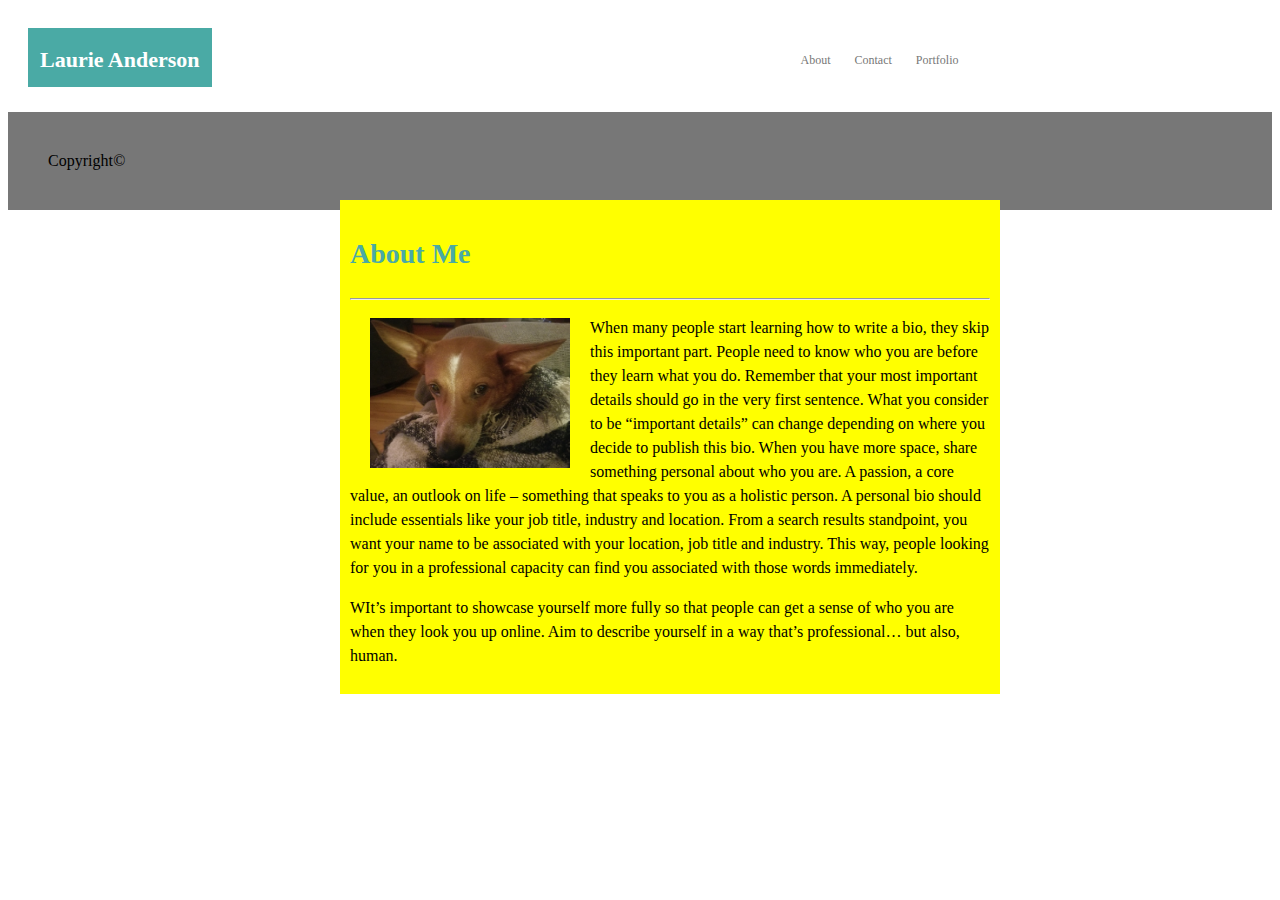
<file: index.html>
<!DOCTYPE html>
<html lang="en-us">

<head>
    <meta charset="UTF-8">
    <link rel="stylesheet" type="text/css" href="assets/css/style.css">
    <title>Index</title>
</head>

<body>

    <header>
        <div class="header">
            <a href="#default" class="logo">Laurie Anderson</a>
            <div class="header-right">
                <a class="active" href="#index">About</a>
                <a href="#contact">Contact</a>
                <a href="#Portfolio">Portfolio</a>
            </div>
        </div>
    </header>
    
    <div id="wrapper">
    <section id="full">
        <h2 class="style1">About Me</h2>

        <hr class="Hor Line">   
        <img src="assets/images/Image6.PNG" alt="Dog" height="150" width="200" class="image6"/>
        <p>
            When many people start learning how to write a bio, they skip this important part. People need to know
            who you are before they learn what you do. Remember that your most important details should go in the
            very first sentence.
            What you consider to be “important details” can change depending on where you decide to publish this
            bio. When you have more space, share something personal about who you are. A passion, a core value, an
            outlook on life – something that speaks to you as a holistic person.
            A personal bio should include essentials like your job title, industry and location. From a search
            results standpoint, you want your name to be associated with your location, job title and industry.
            This way, people looking for you in a professional capacity can find you associated with those words
            immediately.
        </p>
        <p>
            WIt’s important to showcase yourself more fully so that people can get a sense of who you are when they
            look you up online. Aim to describe yourself in a way that’s professional… but also, human.
        </p>
        
    </section>
    </div>

    <footer>
        <div class="copyright">Copyright<i class="material-icons">&#169;</i></div>
    </footer>

</body>

</html>
</file>
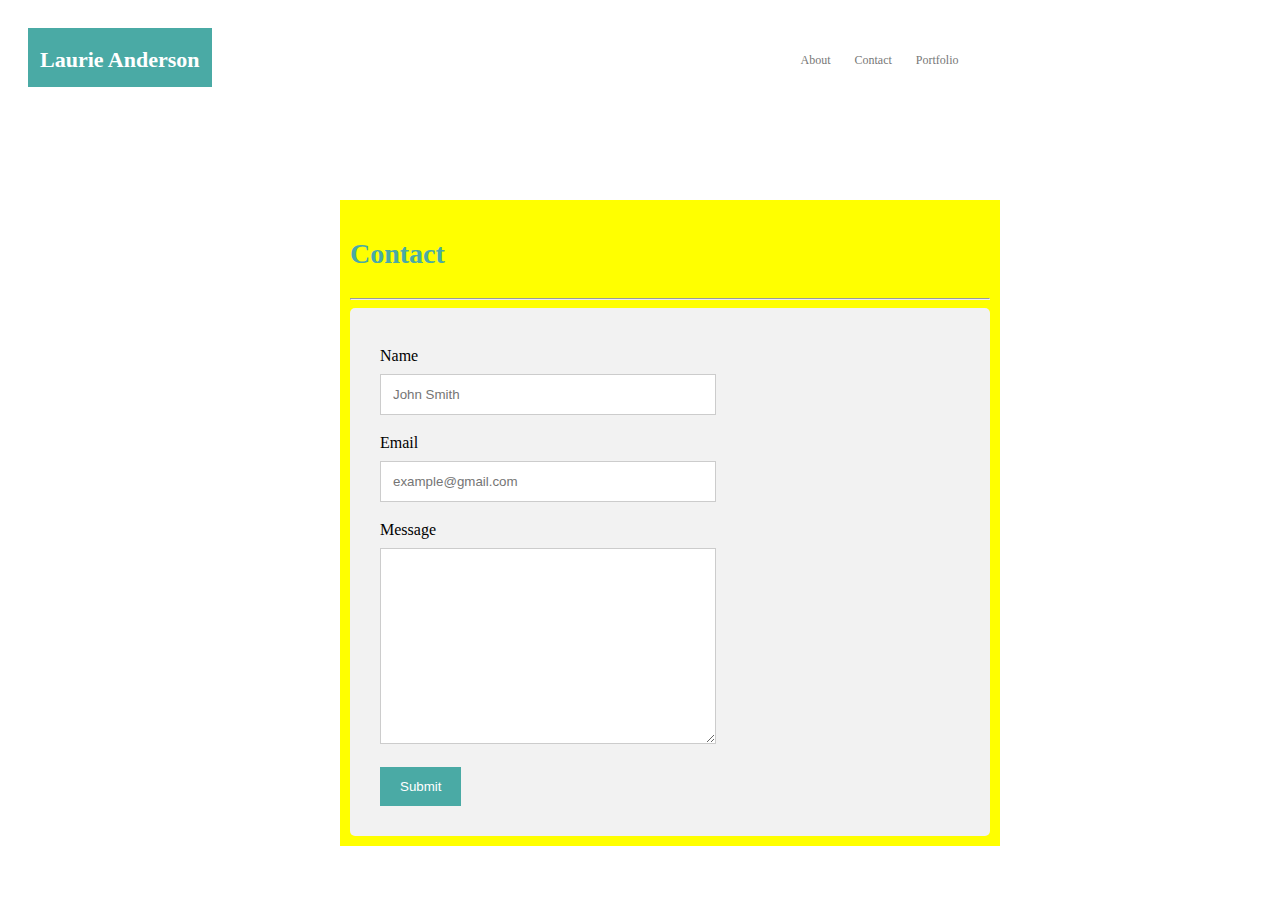
<file: contact.html>
<!DOCTYPE html>
<html lang="en-us">

<head>
    <meta charset="UTF-8">
    <link rel="stylesheet" type="text/css" href="assets/css/style.css">
    <title>Contact</title>
</head>

<body>

    <header>
        <div class="header">
            <a href="#default" class="logo">Laurie Anderson</a>
            <div class="header-right">
                <a class="active" href="#index">About</a>
                <a href="#contact">Contact</a>
                <a href="#Portfolio">Portfolio</a>
            </div>
        </div>
    </header>

    <div id="wrapper">
        <section id="full">
            <h2 class="style1">Contact</h2>

            <hr class="Hor Line">
            <div class="container">
                <div class="row">
                    <div class="column">
                        <form action="/action_page.php">
                            <label for="fname">Name</label>
                            <input type="text" id="fname" name="Name" placeholder="John Smith">
                            <label for="lname">Email</label>
                            <input type="text" id="lname" name="Email" placeholder="example@gmail.com">
                            </select>
                            <label for="subject">Message</label>
                            <textarea id="subject" name="subject" placeholder="" style="height:170px"></textarea>
                            <input type="submit" value="Submit">
                        </form>
                    </div>
                </div>
            </div>

        </section>
    </div>
</file>
<file: assets/css/style.css>
.body {
  font-family: Arial, 'Helvetica neue', helvetica, sans-serif;
  border: #dddddd;
  background-color: #aa4a52;
  padding: 40px;
}

.header {
    overflow: hidden;
    text-align: center:
    width: 960px;
    background-color: #ffffff;
    color: #777777;
    padding: 20px;
    Border: #cccccc;
    font-family: 'Georgia',Times, 'Times New Roman', serif;
  }
  
  /* Style the header links */
  .header a {
    float:left;
    color: #777777;;
    text-align: center;
    background-color: #ffffff;
    padding: 12px;
    text-decoration: none;
    font-size: 12px; 
    line-height: 40px;
    Border: #777777;
  }
  
  .header a.logo {
    background-color: #4aaaa5;
    text-align: center;
    color: #ffffff;
    font-size: 22px;
    font-weight: bold;
    height: 35px
  }
  
  /* Change the background color on mouse-over */
  .header a:hover {
    background-color: #ddd;
    color: black;
  }
  
  /* Style the active/current link*/
  .header a.active {
    color: 4aaaa5;
  }
  
  /* Float the link section to the right */
  .header-right {
    float: right;
    margin-right: 23%;
  }

#wrapper {
    Width: 960px;
    background-color: #4aaaa5;
    position: relative
    float: center;
    }

.image6 {
    float: left;
    padding: 10px 20px;
    }

.hr {
    height: 20px;
}

#full {
    width: 50%;
    display: block;
    background-color: yellow;
    line-height: 1.5;
    border: #777777;
    padding: 10px;
    margin: 20px;
    position: absolute;
    top: 20%;
    left:25%;
    }

.style1 {
  color: #4aaaa5;
  font-size: 28px;
  font-weight: bold;
}
  .footer {
    position: fixed;
    left: 0;
    bottom: 0;
    width: 100%;
    background-color: #777777;
    color: white;
    text-align: center;
  }
  .copyright {
    padding: 40px;
    background-color: #777777;
    }

    
/* Add media queries for responsiveness - when the screen is 600px wide or less, stack the links on top of each other */ 
/* @media screen and (max-width: 600px) {
  .header a {
    float: none;
    display: block;
    text-align: left;
  }
  .header-right {
    float: none;
  }
  

* {
    box-sizing: border-box;
}

/* Style inputs */
input[type=text], select, textarea {
  width: 100%;
  padding: 12px;
  border: 1px solid #ccc;
  margin-top: 6px;
  margin-bottom: 16px;
  resize: vertical;
}

input[type=submit] {
  background-color: #4aaaa5;
  color: white;
  padding: 12px 20px;
  border: none;
  cursor: pointer;
}

input[type=submit]:hover {
  background-color: teal;
}

/* Style the container/contact section */
.container {
  border-radius: 5px;
  background-color: #f2f2f2;
  padding: 10px;
}

/* Create two columns that float next to eachother */
.column {
  float: left;
  width: 50%;
  margin-top: 6px;
  padding: 20px;
}

/* Clear floats after the columns */
.row:after {
  content: "";
  display: table;
  clear: both;
}

/* Responsive layout - when the screen is less than 600px wide, make the two columns stack on top of each other instead of next to each other */
@media screen and (max-width: 600px) {
  .column, input[type=submit] {
      width: 100%;
      margin-top: 0;
  }
}
</file>
